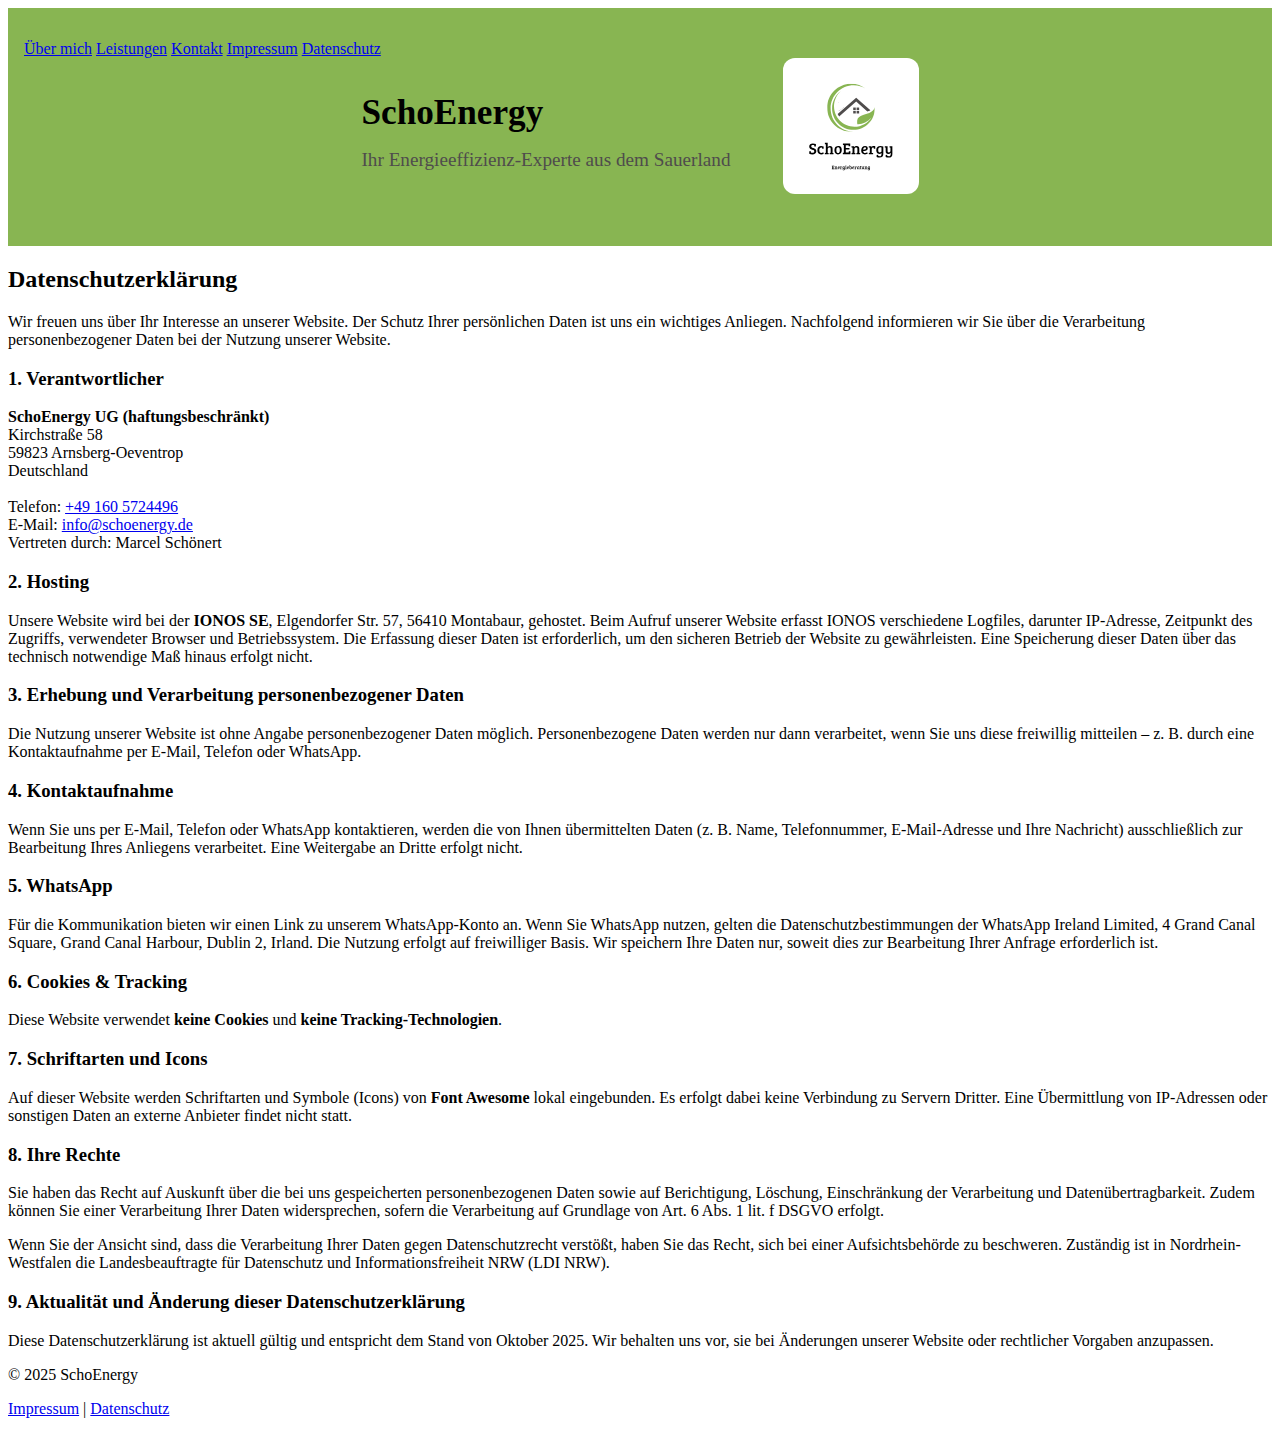
<file: datenschutz.html>
<!DOCTYPE html>
<html lang="de">
<head>
  <meta charset="UTF-8">
  <meta name="viewport" content="width=device-width, initial-scale=1.0">
  <title>Datenschutzerklärung – SchoEnergy UG (haftungsbeschränkt)</title>

  <link rel="stylesheet" href="style.css">
</head>
<body>

  <!-- HEADER -->
  <header>
    <nav>
      <a href="index.html#ueber">Über mich</a>
      <a href="index.html#leistungen">Leistungen</a>
      <a href="index.html#kontakt">Kontakt</a>
      <a href="impressum.html">Impressum</a>
      <a href="datenschutz.html">Datenschutz</a>
    </nav>

    <div class="hero-container">
      <div class="hero-text">
        <h1>SchoEnergy</h1>
        <h2>Ihr Energieeffizienz-Experte aus dem Sauerland</h2>
      </div>
      <div class="hero-logo">
        <div class="logo-box">
          <img src="bilder/logo.svg" alt="SchoEnergy Logo">
        </div>
      </div>
    </div>
  </header>

  <!-- HAUPTBEREICH -->
  <main>
    <section class="box">
      <h2>Datenschutzerklärung</h2>

      <p>Wir freuen uns über Ihr Interesse an unserer Website. Der Schutz Ihrer persönlichen Daten ist uns ein wichtiges Anliegen. Nachfolgend informieren wir Sie über die Verarbeitung personenbezogener Daten bei der Nutzung unserer Website.</p>

      <h3>1. Verantwortlicher</h3>
      <p><strong>SchoEnergy UG (haftungsbeschränkt)</strong><br>
      Kirchstraße 58<br>
      59823 Arnsberg-Oeventrop<br>
      Deutschland<br><br>
      Telefon: <a href="tel:+491605724496">+49 160 5724496</a><br>
      E-Mail: <a href="mailto:info@schoenergy.de">info@schoenergy.de</a><br>
      Vertreten durch: Marcel Schönert</p>

      <h3>2. Hosting</h3>
      <p>Unsere Website wird bei der <strong>IONOS SE</strong>, Elgendorfer Str. 57, 56410 Montabaur, gehostet. Beim Aufruf unserer Website erfasst IONOS verschiedene Logfiles, darunter IP-Adresse, Zeitpunkt des Zugriffs, verwendeter Browser und Betriebssystem. Die Erfassung dieser Daten ist erforderlich, um den sicheren Betrieb der Website zu gewährleisten. Eine Speicherung dieser Daten über das technisch notwendige Maß hinaus erfolgt nicht.</p>

      <h3>3. Erhebung und Verarbeitung personenbezogener Daten</h3>
      <p>Die Nutzung unserer Website ist ohne Angabe personenbezogener Daten möglich. Personenbezogene Daten werden nur dann verarbeitet, wenn Sie uns diese freiwillig mitteilen – z. B. durch eine Kontaktaufnahme per E-Mail, Telefon oder WhatsApp.</p>

      <h3>4. Kontaktaufnahme</h3>
      <p>Wenn Sie uns per E-Mail, Telefon oder WhatsApp kontaktieren, werden die von Ihnen übermittelten Daten (z. B. Name, Telefonnummer, E-Mail-Adresse und Ihre Nachricht) ausschließlich zur Bearbeitung Ihres Anliegens verarbeitet. Eine Weitergabe an Dritte erfolgt nicht.</p>

      <h3>5. WhatsApp</h3>
      <p>Für die Kommunikation bieten wir einen Link zu unserem WhatsApp-Konto an. Wenn Sie WhatsApp nutzen, gelten die Datenschutzbestimmungen der WhatsApp Ireland Limited, 4 Grand Canal Square, Grand Canal Harbour, Dublin 2, Irland. Die Nutzung erfolgt auf freiwilliger Basis. Wir speichern Ihre Daten nur, soweit dies zur Bearbeitung Ihrer Anfrage erforderlich ist.</p>

      <h3>6. Cookies & Tracking</h3>
      <p>Diese Website verwendet <strong>keine Cookies</strong> und <strong>keine Tracking-Technologien</strong>.</p>

      <h3>7. Schriftarten und Icons</h3>
      <p>Auf dieser Website werden Schriftarten und Symbole (Icons) von <strong>Font Awesome</strong> lokal eingebunden. Es erfolgt dabei keine Verbindung zu Servern Dritter. Eine Übermittlung von IP-Adressen oder sonstigen Daten an externe Anbieter findet nicht statt.</p>

      <h3>8. Ihre Rechte</h3>
      <p>Sie haben das Recht auf Auskunft über die bei uns gespeicherten personenbezogenen Daten sowie auf Berichtigung, Löschung, Einschränkung der Verarbeitung und Datenübertragbarkeit. Zudem können Sie einer Verarbeitung Ihrer Daten widersprechen, sofern die Verarbeitung auf Grundlage von Art. 6 Abs. 1 lit. f DSGVO erfolgt.</p>

      <p>Wenn Sie der Ansicht sind, dass die Verarbeitung Ihrer Daten gegen Datenschutzrecht verstößt, haben Sie das Recht, sich bei einer Aufsichtsbehörde zu beschweren. Zuständig ist in Nordrhein-Westfalen die Landesbeauftragte für Datenschutz und Informationsfreiheit NRW (LDI NRW).</p>

      <h3>9. Aktualität und Änderung dieser Datenschutzerklärung</h3>
      <p>Diese Datenschutzerklärung ist aktuell gültig und entspricht dem Stand von Oktober 2025. Wir behalten uns vor, sie bei Änderungen unserer Website oder rechtlicher Vorgaben anzupassen.</p>
    </section>
  </main>

  <!-- FOOTER -->
  <footer>
    <p>&copy; 2025 SchoEnergy</p>
    <p><a href="impressum.html">Impressum</a> | <a href="datenschutz.html">Datenschutz</a></p>
  </footer>

</body>
</html>
</file>
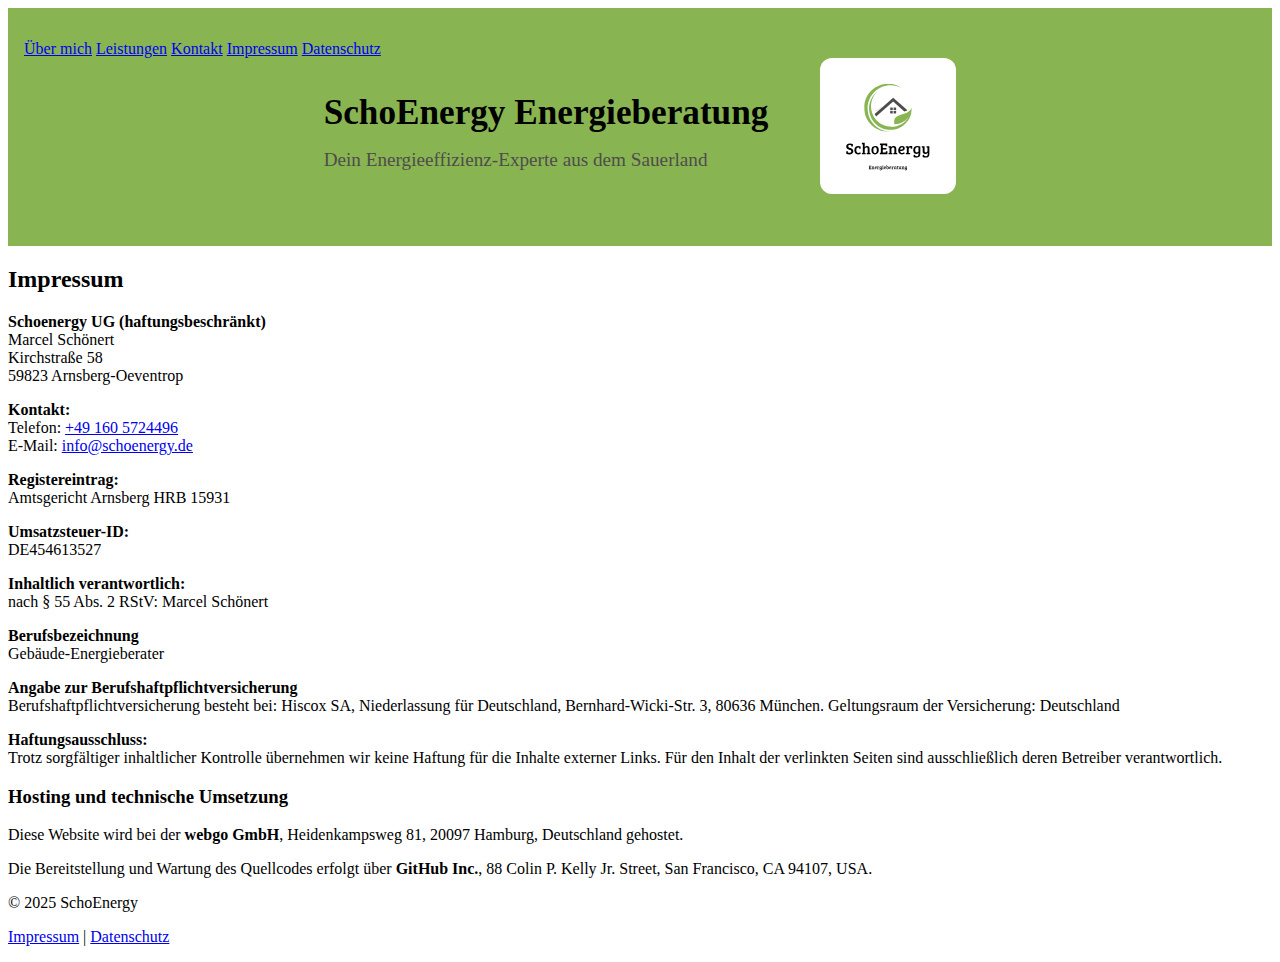
<file: impressum.html>
<!DOCTYPE html>
<html lang="de">
<head>
  <meta charset="UTF-8">
  <meta name="viewport" content="width=device-width, initial-scale=1.0">
  <title>Impressum – SchoEnergy UG (haftungsbeschränkt)</title>

  <link rel="stylesheet" href="style.css">
  <link rel="stylesheet" href="css/all.min.css">
</head>
<body>

  <header>
    <nav>
      <a href="index.html#ueber">Über mich</a>
      <a href="index.html#leistungen">Leistungen</a>
      <a href="index.html#kontakt">Kontakt</a>
      <a href="impressum.html">Impressum</a>
      <a href="datenschutz.html">Datenschutz</a>
    </nav>

    <div class="hero-container">
      <div class="hero-text">
        <h1>SchoEnergy Energieberatung</h1>
        <h2>Dein Energieeffizienz-Experte aus dem Sauerland</h2>
      </div>
      <div class="hero-logo">
        <div class="logo-box">
          <img src="bilder/logo.svg" alt="SchoEnergy Logo">
        </div>
      </div>
    </div>
  </header>

  <!-- HAUPTBEREICH -->
  <main>
    <section class="box">
      <h2>Impressum</h2>
      <p><strong>Schoenergy UG (haftungsbeschränkt)</strong><br>
      Marcel Schönert<br>
      Kirchstraße 58<br>
      59823 Arnsberg-Oeventrop</p>
      
      <p><strong>Kontakt:</strong><br>
      Telefon: <a href="tel:+491605724496">+49 160 5724496</a><br>
      E-Mail: <a href="mailto:info@schoenergy.de">info@schoenergy.de</a></p>

      <p><strong>Registereintrag:</strong><br>
      Amtsgericht Arnsberg
      HRB 15931<p>
      
      <p><strong>Umsatzsteuer-ID:</strong><br>
      DE454613527</p>

      <p><strong>Inhaltlich verantwortlich:</strong><br>
      nach § 55 Abs. 2 RStV: Marcel Schönert</p>

      <p><strong>Berufsbezeichnung</strong><br>
      Gebäude-Energieberater</p>

      <p><strong>Angabe zur Berufshaftpflichtversicherung</strong><br>
      Berufshaftpflichtversicherung besteht bei:
      Hiscox SA, Niederlassung für Deutschland, Bernhard-Wicki-Str. 3, 80636 München.
      Geltungsraum der Versicherung: Deutschland</p>
      
      <p><strong>Haftungsausschluss:</strong><br>
      Trotz sorgfältiger inhaltlicher Kontrolle übernehmen wir keine Haftung für die Inhalte externer Links.
      Für den Inhalt der verlinkten Seiten sind ausschließlich deren Betreiber verantwortlich.</p>
    
      <h3>Hosting und technische Umsetzung</h3>
      <p>Diese Website wird bei der <strong>webgo GmbH</strong>, Heidenkampsweg 81, 20097 Hamburg, Deutschland gehostet.</p>
      <p>Die Bereitstellung und Wartung des Quellcodes erfolgt über <strong>GitHub Inc.</strong>, 88 Colin P. Kelly Jr. Street, San Francisco, CA 94107, USA.</p>

    </section>
    
  </main>

  <!-- FOOTER (auch gleich) -->
  <footer>
    <p>&copy; 2025 SchoEnergy</p>
    <p><a href="impressum.html">Impressum</a> | <a href="datenschutz.html">Datenschutz</a></p>
  </footer>

</body>
</html>
</file>
<file: style.css>
/* Header / Hero */
header {
  background-color: #88b552;
  padding: 2em 1em 3em 1em;
  position: relative;
}

.hero-container {
  max-width: 1200px;
  margin: 0 auto;
  display: flex;
  align-items: center;
  justify-content: center;
  position: relative;
  gap: 2em;
  flex-wrap: nowrap; /* Desktop nebeneinander */
}

/* Hero-Text ohne weißen Kasten */
.hero-text h1 { color: #000000; font-size: 2.2em; margin-bottom: 0.3em; }
.hero-text h2 { color: #4f4c4c; font-weight: 400; font-size: 1.2em; }

/* Logo in weißem Kasten rechts oben */
.hero-logo {
  flex: 0 0 auto;
  margin-left: 20px;
}

.logo-box {
  background-color: white;
  padding: 0.5em;
  border-radius: 12px;
  display: inline-block;
}

.hero-logo img {
  max-width: 120px;
  height: auto;
  display: block;
}

/* Responsive */
@media (max-width: 768px) {
  .hero-container {
    flex-direction: column;
    align-items: center;
  }
  .hero-logo {
    margin-left: 0;
    margin-top: 1em;
  }
}
</file>
